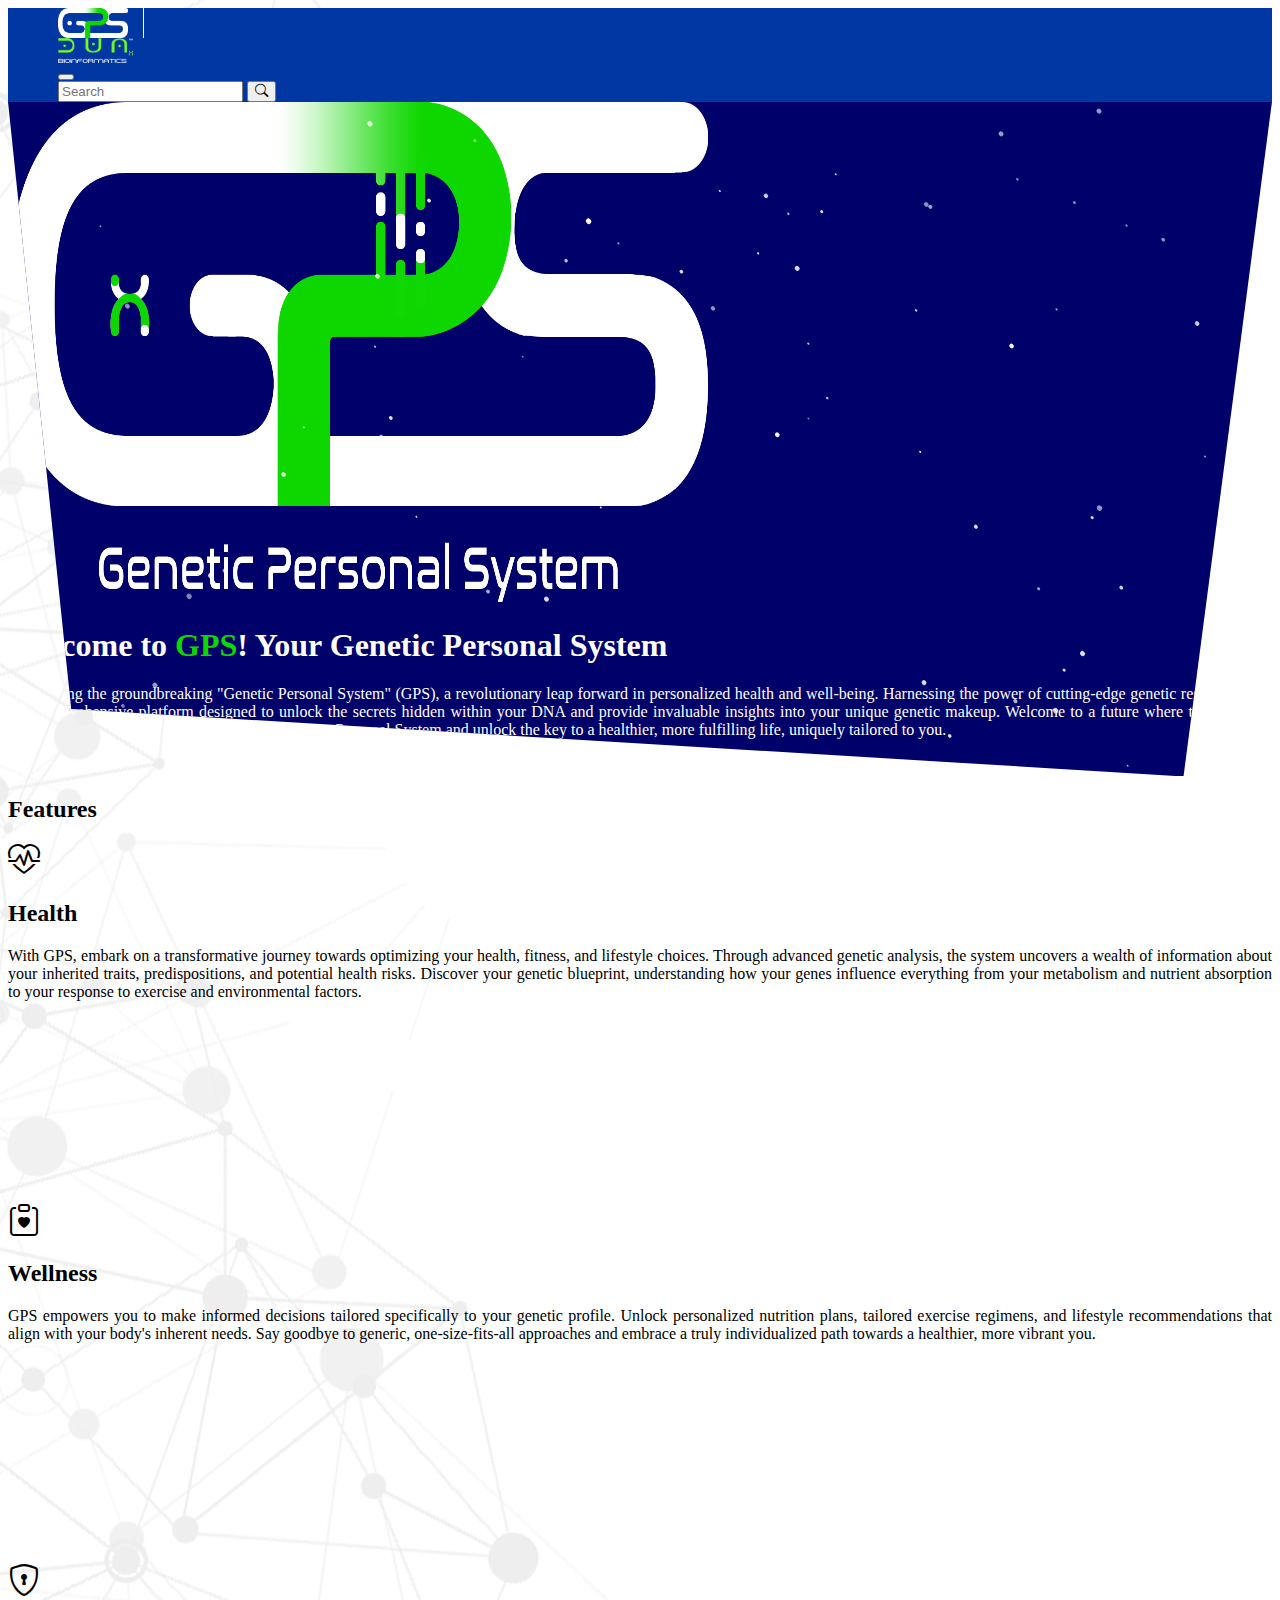
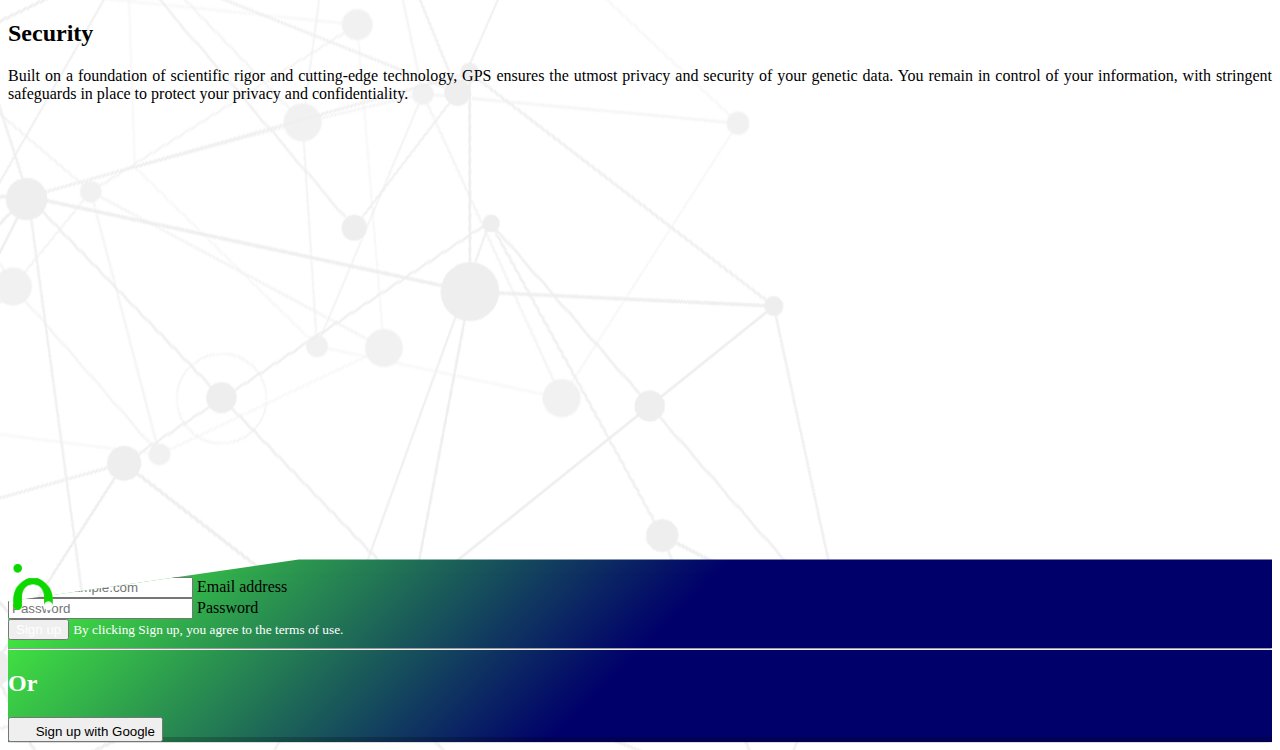
<file: index.html>
<!doctype html>
<html lang="pt-BR">
  <head>
    <meta charset="utf-8">
    <meta name="viewport" content="width=device-width, initial-scale=1">

    <link rel="shortcut icon" href="./src/GPSicon.png" type="image/x-icon">
    <link rel="stylesheet" href="./index.css">
    <link rel="stylesheet" href="./css/home.css">

    <!-- Bootstrap CSS -->
    <link href="https://cdn.jsdelivr.net/npm/bootstrap@5.0.2/dist/css/bootstrap.min.css" rel="stylesheet" integrity="sha384-EVSTQN3/azprG1Anm3QDgpJLIm9Nao0Yz1ztcQTwFspd3yD65VohhpuuCOmLASjC" crossorigin="anonymous">
    <link rel="stylesheet" href="https://cdn.jsdelivr.net/npm/bootstrap-icons@1.10.5/font/bootstrap-icons.css">

    <title>GPS</title>
  </head>
  <body>
    <main>
        <nav class="navbar navbar-expand-lg navbar-dark bg-midblue ">
            <div class="container-fluid">
                <a href="#" class="navbar-brand"><img src="./src/WhiteLogoSimple.png" alt="" style="width: 70px; padding-right: 15px; border-right: 1px solid white;"></a>
                <a href="#" class="navbar-brand"><img src="./src/dunabioinfo.png" alt="" style="width: 75px;"></a>
                <button type="button" class="navbar-toggler" data-bs-toggle="collapse" data-bs-target="#navbarCollapse7">
                    <span class="navbar-toggler-icon"></span>
                </button>
                <div class="collapse navbar-collapse" id="navbarCollapse7">
                    <div class="navbar-nav">
                        <a href="#" class="nav-item nav-link"></a>
                    </div>
                    <form class="d-flex ms-auto">
                        <input type="text" class="form-control me-sm-2" placeholder="Search">
                        <button type="submit" class="btn btn-outline-light"><i class="bi bi-search"></i></button>
                    </form>

                </div>
            </div>        
        </nav>

        <section>
            <div class="faixaprincipal container-fluid px-4 py-5 trapezio">
                <div class="container row flex-lg-row-reverse align-items-center g-4 py-5 d-flex justify-content-center">
                    <div class="col-10 col-sm-8 col-lg-6">
                        <img src="./src/WhiteLogoComplete.png" class="d-block mx-lg-auto img-fluid" alt="Bootstrap Themes" width="700" height="500" loading="lazy">
                    </div>
                    <div class="col-lg-6">
                        <h1 class="display-5 fw-bold lh-1 mb-3 fs-1">Welcome to <span style="color: #0ed700;">GPS</span>! Your Genetic Personal System</h1>
                        <p class="lead" style="text-align: justify;">Introducing the groundbreaking "Genetic Personal System" (GPS), a revolutionary leap forward in personalized health and well-being. Harnessing the power of cutting-edge genetic research, GPS is a comprehensive platform designed to unlock the secrets hidden within your DNA and provide invaluable insights into your unique genetic makeup. Welcome to a future where the power of genetics is at your fingertips. Embrace the Genetic Personal System and unlock the key to a healthier, more fulfilling life, uniquely tailored to you.</p>
                        <div class="d-grid gap-2 d-md-flex justify-content-md-start" >
                            <button type="button" class="btn btn-success btn-lg px-4 me-md-10" style="z-index: 11;" data-bs-toggle="modal" data-bs-target="#modalSignin">Join Us</button>
                            <!-- <button type="button" class="btn btn-success btn-lg px-4" style="z-index: 11;">Login</button> -->
                        </div>
                    </div>
                </div>
                <canvas></canvas>
            </div>



            <div class="container px-4 py-5" id="hanging-icons">
            <h2 class="pb-2 border-bottom">Features</h2>
            <div class="row g-4 py-5 row-cols-1 row-cols-lg-3">
                <div class="col d-flex align-items-start">
                <div>
                    <div class="d-flex lh-1" style="gap: 15px;"><i class="bi bi-heart-pulse" style="font-size: 2rem;"></i><h2>Health</h2></div>
                    <p style="text-align: justify; height: 240px;">With GPS, embark on a transformative journey towards optimizing your health, fitness, and lifestyle choices. Through advanced genetic analysis, the system uncovers a wealth of information about your inherited traits, predispositions, and potential health risks. Discover your genetic blueprint, understanding how your genes influence everything from your metabolism and nutrient absorption to your response to exercise and environmental factors.</p>
                </div>
                </div>
                
                <div class="col d-flex align-items-start">
                <div>
                    <div class="d-flex lh-1" style="gap: 15px;"><i class="bi bi-clipboard-heart" style="font-size: 2rem;"></i><h2>Wellness</h2></div>
                    <p style="text-align: justify; height: 240px;">GPS empowers you to make informed decisions tailored specifically to your genetic profile. Unlock personalized nutrition plans, tailored exercise regimens, and lifestyle recommendations that align with your body's inherent needs. Say goodbye to generic, one-size-fits-all approaches and embrace a truly individualized path towards a healthier, more vibrant you.</p>
                </div>
                </div>

                <div class="col d-flex align-items-start">
                <div>
                    <div class="d-flex lh-1" style="gap: 15px;"><i class="bi bi-shield-lock" style="font-size: 2rem;"></i><h2>Security</h2></div>
                    <p style="text-align: justify; height: 240px;">Built on a foundation of scientific rigor and cutting-edge technology, GPS ensures the utmost privacy and security of your genetic data. You remain in control of your information, with stringent safeguards in place to protect your privacy and confidentiality.</p>
                </div>
                </div>
            </div>
            </div>
        </section>
    </main>

    <!-- Login Modal -->
    <div class="modal fade" tabindex="-1" role="dialog" id="modalSignin">
        <div class="modal-dialog " role="document ">
            <img class="logomodal hover-rotate" src="./src/GPSicon.png">
            <div class="modal-content rounded-4 shadow trapeziomodal" style="margin-top: 20%;">
  
                <div class="modal-header p-5 pb-4 border-bottom-0 bg">
                
                <button type="button" class="btn-close" data-bs-dismiss="modal" aria-label="Close" style="filter: invert(1);"></button>
                </div>
    
                <div class="modal-body p-5 pt-0 cardshadow">
                <form class="">
                    <div class="form-floating mb-3">
                    <input type="email" class="form-control rounded-3" id="floatingInput" placeholder="name@example.com">
                    <label for="floatingInput">Email address</label>
                    </div>
                    <div class="form-floating mb-3">
                    <input type="password" class="form-control rounded-3" id="floatingPassword" placeholder="Password">
                    <label for="floatingPassword">Password</label>
                    </div>
                    <button class="w-100 mb-2 btn btn-lg rounded-3 btn-success" type="submit"><a href="./html/analysis_select.html">Sign up</a></button>
                    <small class="text-body-secondary" style="color: white;">By clicking Sign up, you agree to the terms of use.</small>
                    <hr class="my-4" style="color:white;">
                    <h2 class="fs-5 fw-bold mb-3" style="color: white;">Or</h2>

                    <button class="w-100 py-2 mb-2 btn btn btn-light rounded-3" type="submit">
                    <svg class="bi me-1 " width="16" height="16"><use xlink:href="#facebook"/></svg>
                    Sign up with Google
                    </button>
                </form>
                </div>
          </div>
        </div>
    </div>

    <!-- Bootstrap JS -->
    <script src="https://cdn.jsdelivr.net/npm/bootstrap@5.0.2/dist/js/bootstrap.bundle.min.js" integrity="sha384-MrcW6ZMFYlzcLA8Nl+NtUVF0sA7MsXsP1UyJoMp4YLEuNSfAP+JcXn/tWtIaxVXM" crossorigin="anonymous"></script>
    
    <!-- Particles -->
    <script>
        const STAR_COLOR = '#fff';
        const STAR_SIZE = 5;
        const STAR_MIN_SCALE = 0.2;
        const OVERFLOW_THRESHOLD = 20;
        const STAR_COUNT = ( window.innerWidth + window.innerHeight ) / 20;

        const canvas = document.querySelector( 'canvas' ),
            context = canvas.getContext( '2d' );

        let scale = 1, // device pixel ratio
            width,
            height;

        let stars = [];

        let pointerX,
            pointerY;

        let velocity = { x: 0, y: 0, tx: 0, ty: 0, z: 0.0005 };

        let touchInput = false;

        generate();
        resize();
        step();

        window.onresize = resize;
        canvas.onmousemove = onMouseMove;
        canvas.ontouchmove = onTouchMove;
        canvas.ontouchend = onMouseLeave;
        document.onmouseleave = onMouseLeave;

        function generate() {

        for( let i = 0; i < STAR_COUNT; i++ ) {
            stars.push({
            x: 0,
            y: 0,
            z: STAR_MIN_SCALE + Math.random() * ( 1 - STAR_MIN_SCALE )
            });
        }

        }

        function placeStar( star ) {

        star.x = Math.random() * width;
        star.y = Math.random() * height;

        }

        function recycleStar( star ) {

        let direction = 'z';

        let vx = Math.abs( velocity.x ),
                vy = Math.abs( velocity.y );

        if( vx > 1 || vy > 1 ) {
            let axis;

            if( vx > vy ) {
            axis = Math.random() < vx / ( vx + vy ) ? 'h' : 'v';
            }
            else {
            axis = Math.random() < vy / ( vx + vy ) ? 'v' : 'h';
            }

            if( axis === 'h' ) {
            direction = velocity.x > 0 ? 'l' : 'r';
            }
            else {
            direction = velocity.y > 0 ? 't' : 'b';
            }
        }
        
        star.z = STAR_MIN_SCALE + Math.random() * ( 1 - STAR_MIN_SCALE );

        if( direction === 'z' ) {
            star.z = 0.1;
            star.x = Math.random() * width;
            star.y = Math.random() * height;
        }
        else if( direction === 'l' ) {
            star.x = -OVERFLOW_THRESHOLD;
            star.y = height * Math.random();
        }
        else if( direction === 'r' ) {
            star.x = width + OVERFLOW_THRESHOLD;
            star.y = height * Math.random();
        }
        else if( direction === 't' ) {
            star.x = width * Math.random();
            star.y = -OVERFLOW_THRESHOLD;
        }
        else if( direction === 'b' ) {
            star.x = width * Math.random();
            star.y = height + OVERFLOW_THRESHOLD;
        }

        }

        function resize() {

        scale = window.devicePixelRatio || 1;

        width = window.innerWidth * scale;
        height = window.innerHeight * scale;

        canvas.width = width;
        canvas.height = height;

        stars.forEach( placeStar );

        }

        function step() {

        context.clearRect( 0, 0, width, height );

        update();
        render();

        requestAnimationFrame( step );

        }

        function update() {

        velocity.tx *= 0.6;
        velocity.ty *= 0.6;

        velocity.x += ( velocity.tx - velocity.x ) * 0.8;
        velocity.y += ( velocity.ty - velocity.y ) * 0.8;

        stars.forEach( ( star ) => {

            star.x += velocity.x * star.z;
            star.y += velocity.y * star.z;

            star.x += ( star.x - width/2 ) * velocity.z * star.z;
            star.y += ( star.y - height/2 ) * velocity.z * star.z;
            star.z += velocity.z;
        
            // recycle when out of bounds
            if( star.x < -OVERFLOW_THRESHOLD || star.x > width + OVERFLOW_THRESHOLD || star.y < -OVERFLOW_THRESHOLD || star.y > height + OVERFLOW_THRESHOLD ) {
            recycleStar( star );
            }

        } );

        }

        function render() {

        stars.forEach( ( star ) => {

            context.beginPath();
            context.lineCap = 'round';
            context.lineWidth = STAR_SIZE * star.z * scale;
            context.globalAlpha = 0.5 + 0.5*Math.random();
            context.strokeStyle = STAR_COLOR;

            context.beginPath();
            context.moveTo( star.x, star.y );

            var tailX = velocity.x * 2,
                tailY = velocity.y * 2;

            // stroke() wont work on an invisible line
            if( Math.abs( tailX ) < 0.1 ) tailX = 0.5;
            if( Math.abs( tailY ) < 0.1 ) tailY = 0.5;

            context.lineTo( star.x + tailX, star.y + tailY );

            context.stroke();

        } );

        }

        function movePointer( x, y ) {

        if( typeof pointerX === 'number' && typeof pointerY === 'number' ) {

            let ox = x - pointerX,
                oy = y - pointerY;

            velocity.tx = velocity.tx + ( ox / 8*scale ) * ( touchInput ? 1 : -1 );
            velocity.ty = velocity.ty + ( oy / 8*scale ) * ( touchInput ? 1 : -1 );

        }

        pointerX = x;
        pointerY = y;

        }

        function onMouseMove( event ) {

        touchInput = false;

        movePointer( event.clientX, event.clientY );

        }

        function onTouchMove( event ) {

        touchInput = true;

        movePointer( event.touches[0].clientX, event.touches[0].clientY, true );

        event.preventDefault();

        }

        function onMouseLeave() {

        pointerX = null;
        pointerY = null;

        }

    </script>
    </body>
</html>
</file>
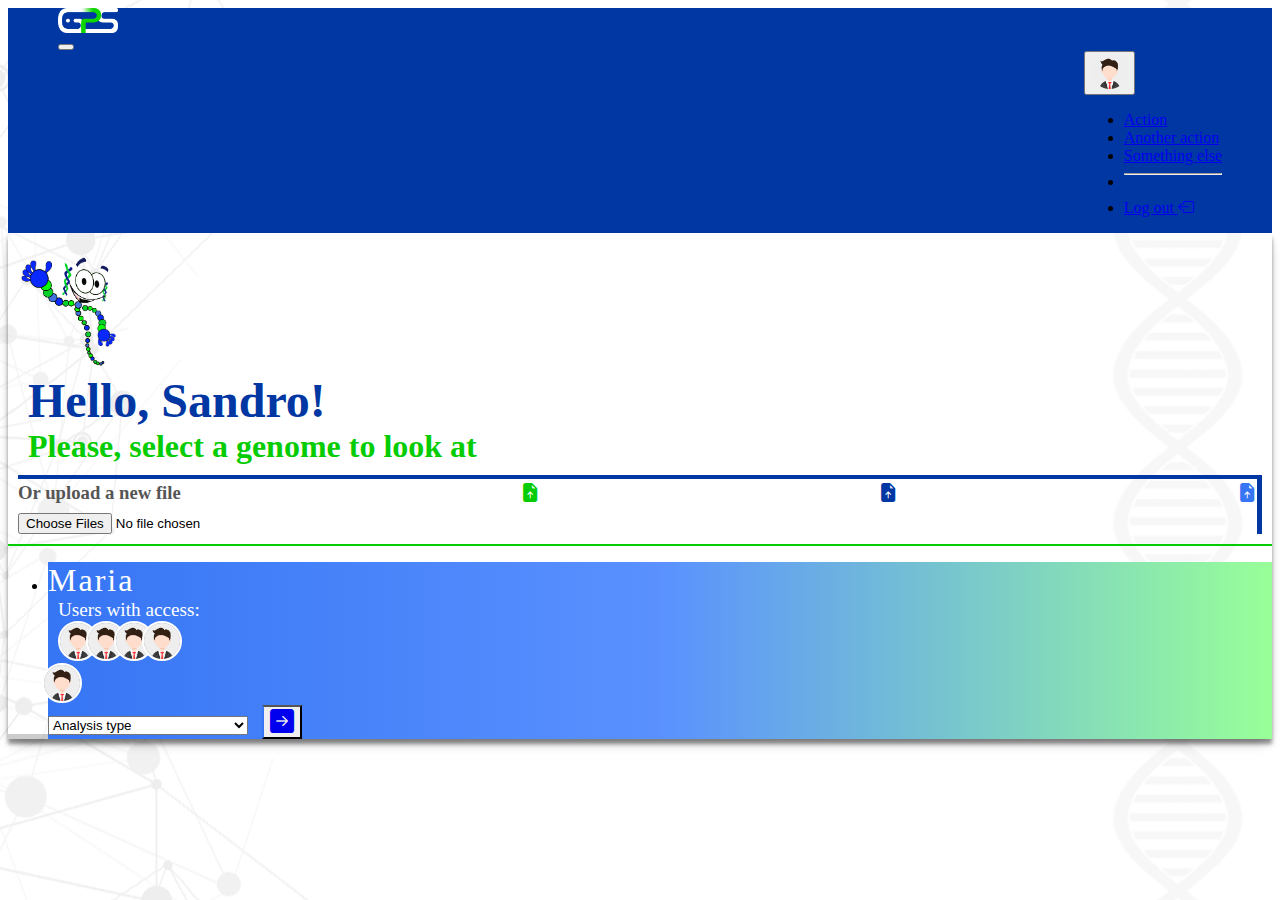
<file: html/analysis_select.html>
<!doctype html>
<html lang="pt-BR">
  <head>
    <meta charset="utf-8">
    <meta name="viewport" content="width=device-width, initial-scale=1">

    <link rel="shortcut icon" href="../src/GPSicon.png" type="image/x-icon">
    <link rel="stylesheet" href="../index.css">
    <link rel="stylesheet" href="../css/analysis_select.css">
    
    <!-- JQuery -->
    <script src="https://code.jquery.com/jquery-3.6.0.min.js"></script>
    <!-- Bootstrap CSS -->
    <link href="https://cdn.jsdelivr.net/npm/bootstrap@5.0.2/dist/css/bootstrap.min.css" rel="stylesheet" integrity="sha384-EVSTQN3/azprG1Anm3QDgpJLIm9Nao0Yz1ztcQTwFspd3yD65VohhpuuCOmLASjC" crossorigin="anonymous">
    <link rel="stylesheet" href="https://cdn.jsdelivr.net/npm/bootstrap-icons@1.10.5/font/bootstrap-icons.css">

    <title>GPS</title>
  </head>

  <body>
    <main>
      <nav class="navbar navbar-expand-lg navbar-dark bg-midblue">
        <div class="container-fluid">
            <a href="#" class="navbar-brand"><img src="../src/WhiteLogoSimple.png" alt=""></a>
            <button type="button" class="navbar-toggler" data-bs-toggle="collapse" data-bs-target="#navbarCollapse7">
                <span class="navbar-toggler-icon"></span>
            </button>
            <div class="collapse navbar-collapse" id="navbarCollapse7">
                <div class="navbar-nav">
                    <a href="#" class="nav-item nav-link"></a>
                </div>
                
                <div class="d-flex ms-auto profile">
                   <div class="btn-group">
                    <button type="button" class="btn dropdown-toggle" data-bs-toggle="dropdown" aria-expanded="false">
                        <img src="../src/avatar.png" id="navbarAvatar" alt="">
                    </button>
                    <ul class="dropdown-menu">
                      <li><a class="dropdown-item" href="#">Action</a></li>
                      <li><a class="dropdown-item" href="#">Another action</a></li>
                      <li><a class="dropdown-item" href="#">Something else</a></li>
                      <li><hr class="dropdown-divider"></li>
                      <li><a class="dropdown-item" href="../index.html">Log out <i class="bi bi-box-arrow-left"></i>
                      </a></li>
                    </ul>
                  </div>
                </div>

            </div>
        </div>        
      </nav>

      <section class="pt-5">
        <div class="container">
          <div class="row">
            <div class="samples mx-auto">

              <div class="card border-0 mb-5 cardshadow">

                <!-- Welcome box -->
                <div id="welcome-box" class="d-flex justify-content-between card-body p-3" style="border-bottom: 2px solid #05cc03">
                  <div id="hello-box" class="d-flex" >
                    <img id="mascot" src="../src/mrdnawelcome.png" alt="">
                    <div id="hello-txt" style="border-bottom: 4px solid #0137a3;"><h2 style="font-size: 3rem;">Hello, Sandro!</h2><h2 id="user">Please, select a genome to look at</h2></div>
                  </div>

                  <div class="d-flex justify-content-center flex-column p-3" style="border-right: 5px solid #0137a3;">
                    <h3>Or upload a new file <i class="bi bi-file-earmark-arrow-up-fill" style="color: #05cc03;"></i><i class="bi bi-file-earmark-arrow-up-fill" style="color: #0137a3;"></i><i class="bi bi-file-earmark-arrow-up-fill" style="color: #3675f4;"></i></h3>
                    <input class="form-control" type="file" id="formFileMultiple" multiple />
                  </div>
                  
                </div>
                
                <!-- Samples select -->
                <ul class="list-group">
                  <!-- Genome -->
                  <li class="genome list-group-item d-flex justify-content-between" style="align-items: center;">
                    
                    <div style="width: 100%;">
                      <label for="customCheck1" style="position: absolute; width: 90%; height: 70px; opacity: 0; left: 0; top: 0;">.</label>
                      
                      <div class="custom-control custom-checkbox d-flex justify-content-between">
                          
                          <input class="custom-control-input" id="customCheck1" type="checkbox">
                          <label class="cursor-pointer font-italic d-block custom-control-label">Maria</label>
                          
                          <div class="d-flex">

                            <!-- users with access -->
                            <div class="users-access d-flex justify-content-between" style=" width: 300px; align-items: center; margin-left: 10px; gap: 5px;">
                              <p style="width: 160px; margin: 0; font-size: 1.2rem;">Users with access:</p>
                              <div class="avatar-group d-flex" style="gap: 3px;">
                                <a href="#" class="avatar avatar-sm" data-toggle="tooltip" data-original-title="user 2">
                                <img alt="Image placeholder" src="../src/avatar.png" class="rounded-circle">
                                </a>
                                <a href="#" class="avatar avatar-sm" data-toggle="tooltip" data-original-title="user 3">
                                <img alt="Image placeholder" src="../src/avatar.png" class="rounded-circle">
                                </a>
                                <a href="#" class="avatar avatar-sm" data-toggle="tooltip" data-original-title="user 4">
                                <img alt="Image placeholder" src="../src/avatar.png" class="rounded-circle">
                                </a>
                                <a href="#" class="avatar avatar-sm" data-toggle="tooltip" data-original-title="user 4">
                                <img alt="Image placeholder" src="../src/avatar.png" class="rounded-circle">
                                </a>
                                <a href="#" class="avatar avatar-sm" data-toggle="tooltip" data-original-title="user 4">
                                <img alt="Image placeholder" src="../src/avatar.png" class="rounded-circle">
                                </a>
                                
                                
                              </div>
                            </div>

                              <!-- analysis type select -->
                            <select class="analysis-type form-select form-select-lg mb-1" aria-placeholder="Analysis type" aria-label=".form-select-lg example">
                              <option selected disabled>Analysis type</option>
                              <option value="1">VCF</option>
                              <option value="2">CNV</option>
                              <option value="3">Exome</option>
                              <option value="5">GWAS</option>
                            </select>

                            <button class="btn btn-light" style="border-left: 2px solid #3675f4;"><a href="./analysis_screen.html"><i class="bi bi-arrow-right-square-fill" style="font-size: 1.5rem;"></i></a></button>
                          </div>
                
                      </div>

                      <div class="expandable-section" style="display: none;">
                          Text for Maria
                      </div>

                      <!-- profile -->
                      <div class="expandable-section" style="display: none; padding: 0;">

                            <div class="info-box d-flex justify-content-center">
                              
                              <div class="d-flex" style="gap: 5px;">

                                <img id="person-image" src="../src/female-icon.png">

                                <div class="profile-description">
                                  <span class="profile-title"><i class="bi bi-person-lines-fill"></i>Profile</span>
                                  <ul>
                                    <li id="alert"><span><strong>Alert:</strong>The person is a smoker</span></li>
                                    <li><span id="sex"><strong>Gender:</strong>Female</span></li>
                                    <li><span id="age"><strong>Age:</strong>35 y</span></li>
                                    <li><span id="height"><strong>Height:</strong>172 cm</span></li>
                                    <li><span id="weight"><strong>Weight:</strong>86 kg</span></li>
                                  </ul>
                                </div>

                                <div class="profile-description profile-medical-history">
                                  <span class="profile-title"><i class="bi bi-card-heading"></i>Medical History</span>
                                  <ul>
                                    <li><span>blood pressure;</span></li>
                                    <li><span>osteoporosis, neurogenic.</span></li>
                                  </ul>
                                </div>
                                
                              </div>

                              <div class="profile-notes">
                                
                                <span class="profile-title" style="background-color: #3675f4;"><i class="bi bi-journal-medical"></i>Notes</span>
                                
                                <div id="comments">   
                                  <div class="row">
                                      <div>  
                                          
                                      <div id="comment_section" class="d-flex flex-column overflow-auto" style="max-height: 250px; padding: 0 20px;">
                                        
                                        <div class="comment">
                                          <div class="media-body">
                                            <div class="d-flex w-100 justify-content-between">
                                            
                                                <div class="comment-title d-flex">
                                                    <h4 class="media-heading username">Sandro</h4>
                                                    <i class="bi bi-pencil-fill edit"></i>
                                                    <i class="bi bi-trash-fill erase erase-comment"></i>
                                                </div>
                          
                                                <div class="list-unstyled list-inline media-detail pull-left">
                                                    <p><i class="bi bi-calendar-week"></i>07/18/2023</p>
                                                </div>
                          
                                            </div>
                                            <p>test</p>
                                          </div>
                                        </div>
                                        
                                      </div>
                                      <form id="commentForm" style="padding: 10px 20px; border-top: 1px solid #DDDDDD;">
                                          <div class="d-flex justify-content-between align-items-center">
                                              <h4 class="pull-left">New note</h4>
                                              <button type="submit" class="btn btn-primary pull-right">submit</button>
                                          </div>
                                          <fieldset>
                                              <div class="row">
                                                  <!-- <input type="text" class="form-control" id="username" placeholder="Username" required="" style="margin-bottom: 10px;"> -->
                                                  <textarea class="form-control" id="message" placeholder="Your note" required=""></textarea>
                                              </div>
                                          </fieldset>
                                      </form>
                                      
                                      </div>
                                  </div>
                                </div>

                              </div>
                            </div>

                      </div>

                    </div>

                    
                  </li>

                </ul>
              </div>

            </div>
          </div>
        </div>
      </section>

    </main>
    <div class="trapezio"></div>
    <!-- Bootstrap JS -->
    <script src="https://cdn.jsdelivr.net/npm/bootstrap@5.0.2/dist/js/bootstrap.bundle.min.js" integrity="sha384-MrcW6ZMFYlzcLA8Nl+NtUVF0sA7MsXsP1UyJoMp4YLEuNSfAP+JcXn/tWtIaxVXM" crossorigin="anonymous"></script>
    <script src="../js/analysis_select.js"></script>
  </body>
</html>
</file>
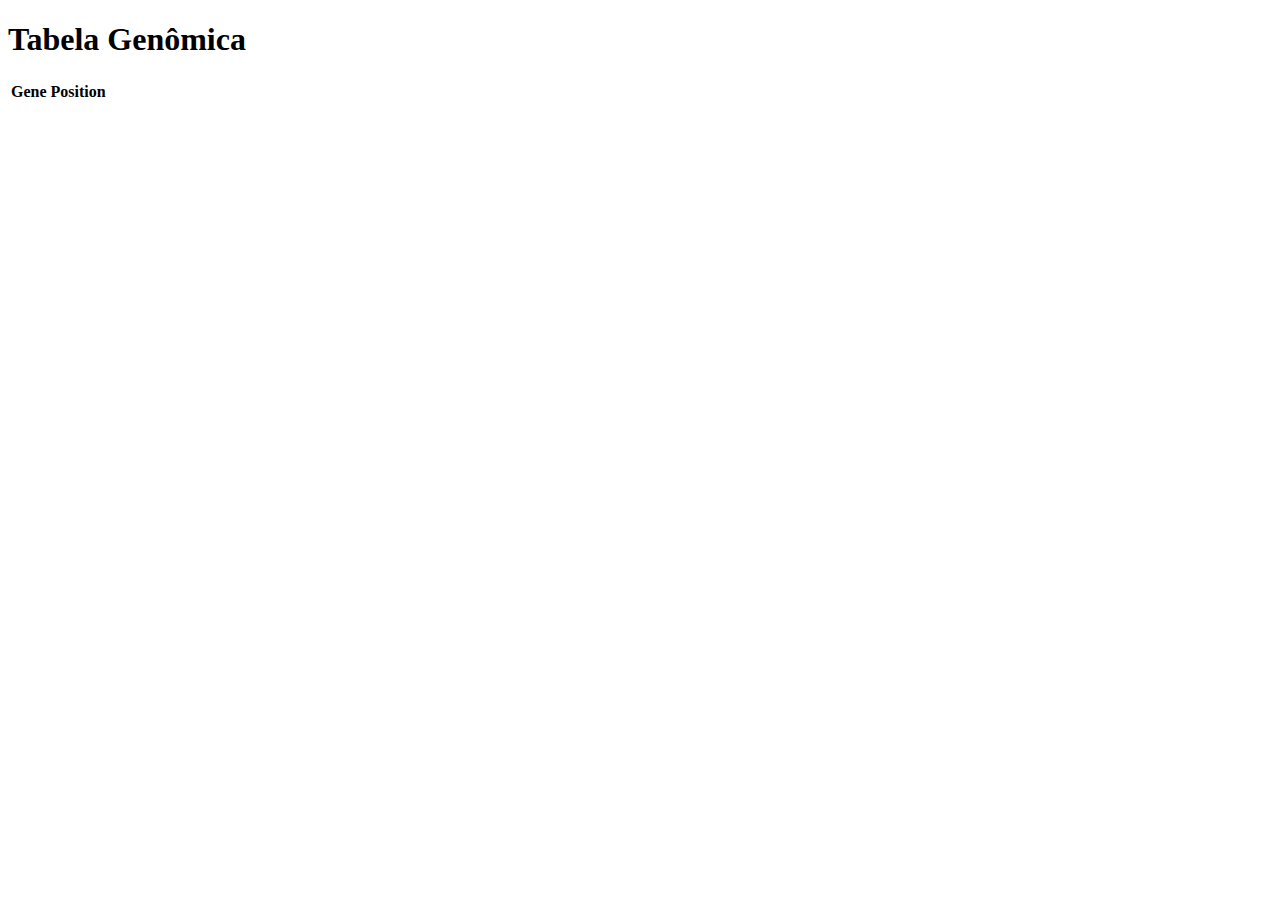
<file: html/sample_test.html>
<!DOCTYPE html>
<html lang="en">
<head>
    <meta charset="UTF-8">
    <meta name="viewport" content="width=device-width, initial-scale=1.0">
    <title>Document</title>
</head>
<body>
    <h1>Tabela Genômica</h1>
    <table>
        <tr>
            <th>Gene</th>
            <th>Position</th>
            <!-- Adicione mais cabeçalhos conforme necessário -->
        </tr>
    </table>

    <!-- Carrega o código JavaScript para processar os dados -->
    <script src="../js/sample_test.js"></script>
</body>
</html>
</file>
<file: index.css>
/* Colors */
.bg-midblue {
    background-color: #0137a3;
}
.bg-darkblue {
    background-color: rgb(0, 0, 106);
}


/* -- MAIN CSS -- */
* {
    cursor: url(./src/cursor.png), auto;
}

body {
    background-image: url(./src/background.png);
    background-repeat: no-repeat;
    background-size: cover;
    overflow-x: hidden;
}
/* scroll bar */
::-webkit-scrollbar {
    width: 10px;
}

::-webkit-scrollbar-thumb {
    background-color: #0137a3;
    border-radius: 5px;
}

::-webkit-scrollbar-thumb:hover {
    background-color: rgb(0, 0, 106);
}

::-webkit-scrollbar-track {
    background-color: #f1f1f1;
}

/* scroll button */

#btn-back-to-top {
    position: fixed;
    bottom: 70px;
    right: 10px;
    display: none;
    z-index: 1000;
}


/* Navbar */
.navbar{
    padding: 0px 50px;
    z-index: 100;
}
.navbar-brand {
    display: flex;
    
}
.navbar-brand img {
    width: 60px;
}
.profile {
    display: flex;
    justify-content: end;
}
#navbarAvatar {
    width: 35px;
}
.dropdown-toggle::after {
    color: white
}
.dropdown-menu[data-bs-popper] {
    margin-top: 15px !important;
    left: -30px !important;
}

/* styles */
.cardshadow {
    box-shadow: rgba(0, 0, 0, 0.4) 0px 5px 4px, rgba(0, 0, 0, 0.3) 0px 7px 13px -5px, rgba(0, 0, 0, 0.2) 0px -5px 0px inset;
}
.scroll {
    overflow-y: scroll;
    overflow-x: hidden;
}



/* MEDIA QUERIES */
@media (max-width: 650px) {
    body {
        background-image: url(./src/background.png);
        background-repeat: no-repeat;
        background-size: 100vh;
    } 
}
</file>
<file: css/home.css>
/* Login Modal */
.modal a {
    display: block;
    width: 100%;
    text-decoration: none;
    color: white;
}

.modal a:hover {
    color: white;
}



/* Section */
/* faixaprincipal */
.faixaprincipal {
    overflow: hidden;
    display: flex;
    justify-content: center;
    position: relative;
    background-color: rgb(0, 0, 106);
    width: 100%;
    color: white;
}
canvas {
    position: absolute;
    right: 0;
    top: 0;
    z-index: 1;
    user-select: none;
}   
.trapezio {
    width: 100%;
    clip-path: polygon(0% 0, 100% 0, 93% 100%, 5% 90%);
}

/* --- */

/* Modal */
.modal-content {
    border: none !important;
    background: linear-gradient(-45deg, rgb(0, 0, 106), rgb(0, 0, 106), #49ff3c) !important;
}
.logomodal {
    pointer-events: auto;
    margin: 5px;
    width: 40px; 
    position: absolute;
    z-index: 1600;
    transition: 0.3s;
    user-select: none;
}

  .hover-rotate {
    animation: spin 3s infinite;
  }
  
  @keyframes spin {
    0% {
        filter:drop-shadow(0px 0px 0px rgba(255, 255, 255, 0.652))
    }
    50%{
        filter:drop-shadow(2px 2px 10px rgba(255, 255, 255, 0.652))
    }
    100% {
      transform: rotate(360deg);
      filter:drop-shadow(0px 0px 0px rgba(255, 255, 255, 0.5))
    }
  }



.trapeziomodal {
    clip-path: polygon(0% 23%, 23% 0%, 100% 0%, 100% 100%, 0% 100%);
}
</file>
<file: css/analysis_select.css>
/* mascot */
#welcome-box {
    padding: 10px;
    align-items: center;
    border-bottom: 2px #0137a3;
}
#welcome-box h3 {
    line-height: 1;
    padding: 5px 10px;
    margin: 0;

}
#welcome-box #hello-box {
    align-items: center;
    gap: 10px;
}
#welcome-box #hello-txt  h2{
    margin: 0;
    color: #0137a3;
    width: 100%;
    font-size: 2rem;
    padding: 0 10px;
    
}
#welcome-box #hello-txt #user{
    margin-bottom: 10px;
    color: #05cc03;
}
#welcome-box #hello-box h1{
    margin: 0;
}
#mascot {
    width: 100px;
}
#welcome-box h3 {
    display: flex;
    justify-content: space-between;
    width: 100%;
    color: #555555;
    padding-left: 0;
    margin-bottom: 5px;
}


/* Samples select */
.samples .list-group ul {
    background: #dcdcdc;
    gap: 5px;
}
    .samples .genome {
        cursor: pointer;
        transition: .3s;
    }
    .samples .genome:hover{
        background: linear-gradient(to right, #3675f4,  #5a91ff, rgb(152, 255, 152));
        border: none;
        outline: none;
    }
    .samples .genome label {
        font-size: 2rem;

    }
    .samples .genome:hover label {
        color: white;
        letter-spacing: 2px;
    }
    .samples .genome:hover .users-access p {
        color: white;
    }

    .samples .genome .analysis-type {
        width: 200px;
        height: 100%;
        z-index: 100;
        margin-right: 10px;
    }

    .expandable-section {
        margin-top: 10px;
        padding: 10px;
        border-radius: 5px;
        background-color: white;
    }



/* */

.avatar {
    font-size: 1rem;
    display: inline-flex;
    width: 48px;
    height: 48px;
    color: #fff;
    border-radius: 50%;
    background-color: #adb5bd;
    align-items: center;
    justify-content: center;
}
    .avatar img {
        width: 100%;
        border-radius: 50%;
    }
    .avatar-sm {
        font-size: .875rem;
        width: 36px;
        height: 36px;
        transition: .3s;
    }
    .avatar-group {
        width: 150px;
    }
    .avatar-group .avatar {
        position: relative;
        z-index: 2;
        border: 2px solid #fff;
    }
    .avatar-group .avatar:hover {
        z-index: 3;
        border:  2px solid #0137a3;
        width: 40px;
        height: 40px;
    }
    .avatar-group .avatar + .avatar {
        margin-left: -1rem;
    }
    input[type="checkbox"] {
        display: none;
    }


/* profile */
.info-box {
    width: 100%;
    height: 100%;
    padding: 5px;
    flex-direction: column;
    gap: 5px;
}
    .info-box img {
        width: 150px;
        height: 240px;
        margin: 5px 10px 5px 15px;
    }
    .info-box ul {
        display: flex;
        flex-direction: column;
        width: 100%;
        padding: 5px;
    }
        .info-box .profile-description {
            width: 100%;
            height: 100%;
        }
        .info-box .profile-title {
            border-radius: 4px;
            display: flex;
            width: 100%;
            padding: 5px 10px;
            font-size: 1.5rem;
            list-style: none;
            font-weight: bold;
            background-color: #61839e;
            color: white;
            letter-spacing: 1px;
            margin-bottom: 5px;
            text-align: left;
            align-items: center;
        }
        .info-box .profile-title i {
            margin-right: 10px;
            font-size: 30px;
        }
        .info-box .profile-description ul {
            list-style: none;
            display: flex;
            flex-direction: column;
            gap: 5px;
            background-color: white;
            border-radius: 4px;
            max-height: 195px;
            overflow-y: scroll;

        }
        .info-box .profile-description ul li {
            font-size: 1.2rem;
            padding: 3px 5px;
            border-radius: 4px;
            background-color: #eeeeee;
        }
        .info-box .profile-description ul li strong {
            margin-right: 5px;
        }
            #alert {
                background-color: #c6303e;
                color: white;
            }

/* COMMENT SECTION */

.content-item {
    padding:30px 0;
    background-color:#FFFFFF;
}

.content-item.grey {
    background-color:#F0F0F0;
    padding:50px 0;
    height:100%;
}

.content-item h2 {
    font-weight:700;
    font-size:35px;
    line-height:45px;
    text-transform:uppercase;
    margin:20px 0;
}

.content-item h3 {
    font-weight:400;
    font-size:20px;
    color:#555555;
    margin:10px 0 15px;
    padding:0;
}


.content-headline {
    height:1px;
    text-align:center;
    margin:20px 0 70px;
}

.content-headline h2 {
    background-color:#FFFFFF;
    display:inline-block;
    margin:-20px auto 0;
    padding:0 20px;
}

.grey .content-headline h2 {
    background-color:#F0F0F0;
}

.content-headline h3 {
    font-size:14px;
    color:#AAAAAA;
    display:block;
}


#comments {
    margin-bottom: 10px;
    background-color:white;
}

#comments form {
    margin-top: 20px;
}
#comments form .row {
    padding: 0 10px;
}

#comments form h3 {
    margin: 0;
}

#comments form fieldset {
    margin-top: 10px;
    clear:both;
}

#comments form textarea {
    width: 100%;
    height:100px;
}

#comments .comment {
    border-top:1px solid #DDDDDD;
    padding:20px 10px;
    margin:0;
}

#comments .comment > .pull-left {
    margin-right:20px;
}

#comments .comment .media-body .comment-title {
    gap: 10px;
}

#comments .comment .media-body div {
    height: 25px;
    margin-bottom: 15px;
}

#comments .comment .media-body p {
    background-color: #fff8e2;
    padding: 10px;
}

#comments .comment .media-body .media-detail {
    transform: translateY(-10px);
}
#comments .comment .media-body .media-detail p {
    background-color: transparent;
    border-radius: 4px;
    
}

#comments .comment .media-body .comment-title i {
    color: #555555;
    cursor: pointer;
}

#comments .comment h4 {
    font-size: 1.3rem;
    margin:0 0 10px;
}

#comments .comment h4 span {
    font-size:14px;
    float:right;
    color:#999999;
}

#comments .comment p {
    font-size: 1.2rem;
    margin: 0;
    text-align:justify;
}

#comments .comment i {
    margin-right: 5px;
}

#comments .media-detail {
    margin:0;
}

#comments .media-detail li {
    color:#AAAAAA;
    font-size: 1rem;
    padding-right: 10px;
    font-weight:600;
}

#comments .media-detail a:hover {
    text-decoration:underline;
}

#comments .media-detail li:last-child {
    padding-right:0;
}

#comments .media-detail li i {
    color:#666666;
    font-size:15px;
    margin-right:10px;
}


/* MEDIA QUERY Celular*/
@media (max-width: 650px) {
    #welcome-box {
        flex-direction: column;
    }
    #welcome-box h2 {
        font-size: 1rem;
        border-right: none;
        letter-spacing: 2px;
    }
    #welcome-box #hello-txt {
        width: initial;
        border-bottom: none;
    }
    #welcome-box #hello-txt #user{
        color: #05cc03;
    }
    #welcome-box #hello-box h1{
        font-size: 2.2rem;
    }
    #mascot {
        width: 90px;
        margin-bottom: 10px;
    }
}
</file>
